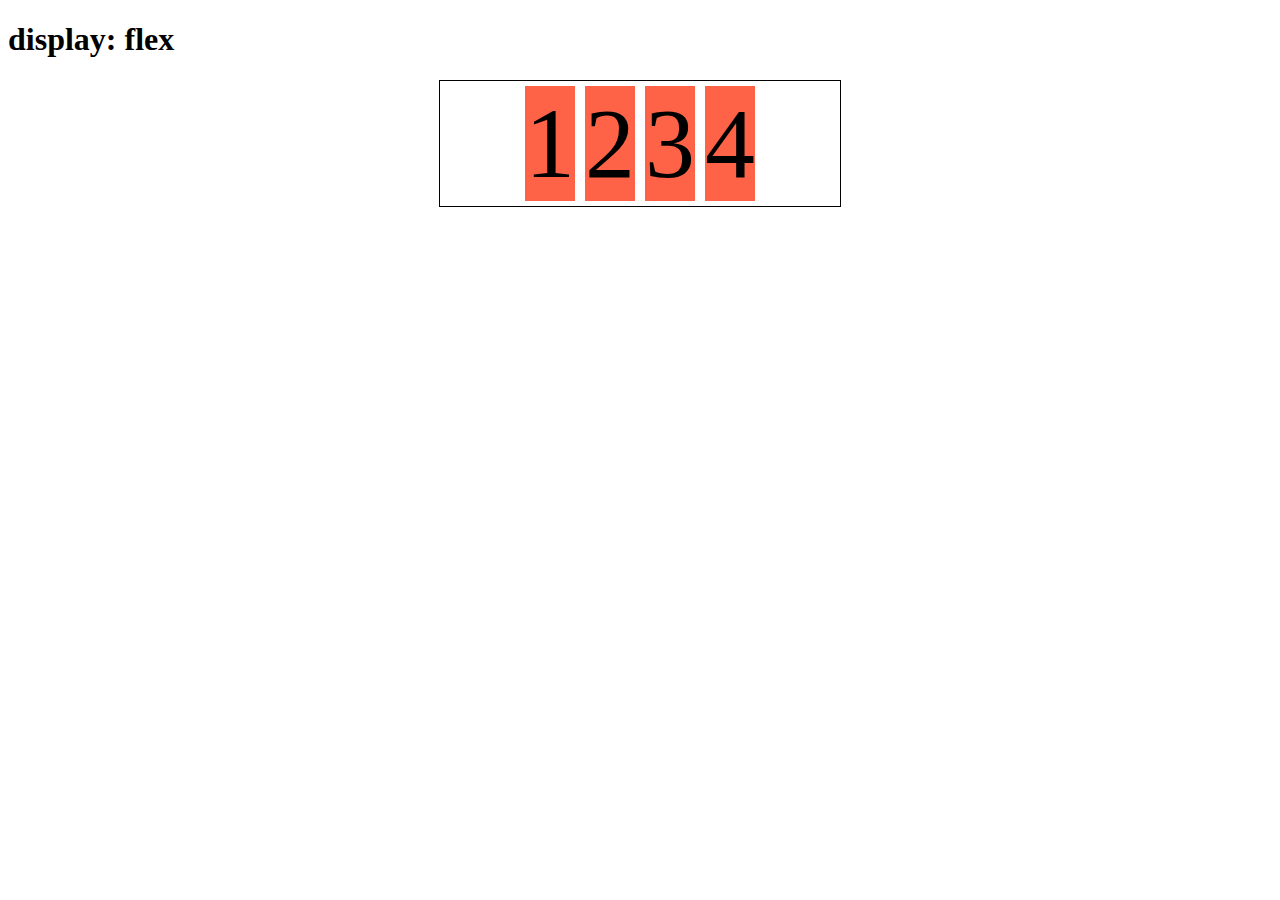
<file: index.html>
<!DOCTYPE html>
<html lang="en">
<head>
    <meta charset="UTF-8">
    <meta name="viewport" content="width=device-width, initial-scale=1.0">
    <title>display</title>
    <link rel="stylesheet" href="style.css">
</head>
<body>
    <h1>display: flex</h1>
     <div class="section">
     <div class="item">1</div>
     <div class="item">2</div>
     <div class="item">3</div>
     <div class="item">4</div>
     </div>
</body>
</html>
</file>
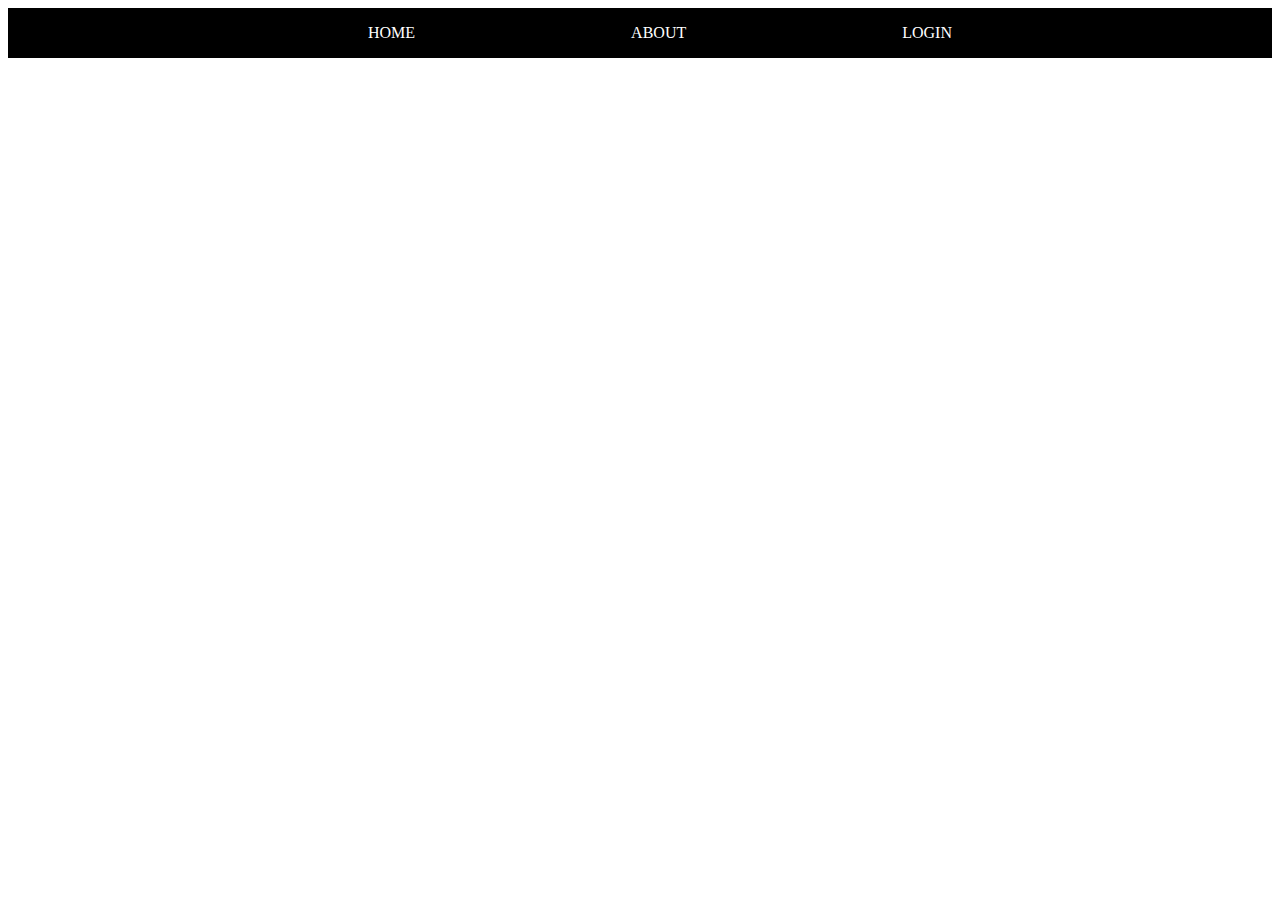
<file: menu.html>
<!DOCTYPE html>
<html lang="en">
<head>
    <meta charset="UTF-8">
    <meta name="viewport" content="width=device-width, initial-scale=1.0">
    <title>Lista</title>
    <link rel="stylesheet" href="menu.css">
</head>
<body>
    <div class="menu">
<ul class="menuLista">
    <li class="Lista">HOME</li>
    <li class="Lista">ABOUT</li>
    <li class="Lista">LOGIN</li>
</ul>
   </div>
</body>
</html>
</file>
<file: style.css>
.section{
    max-width: 400px;
    margin: auto;
    border: 1px solid black;
    display: flex;
   justify-content: center;
}
.item{
    margin: 5px;
    background-color: tomato;
    text-align: center;
    font-size: 100px;
}
</file>
<file: menu.css>
.menu{
background-color: black;
color: white;
}
.menuLista{
    display: flex;
    justify-content: space-around;
    list-style-type: none;
    width: 800px;
    margin: auto;
    height: 50px;
    align-items: center;
}
</file>
